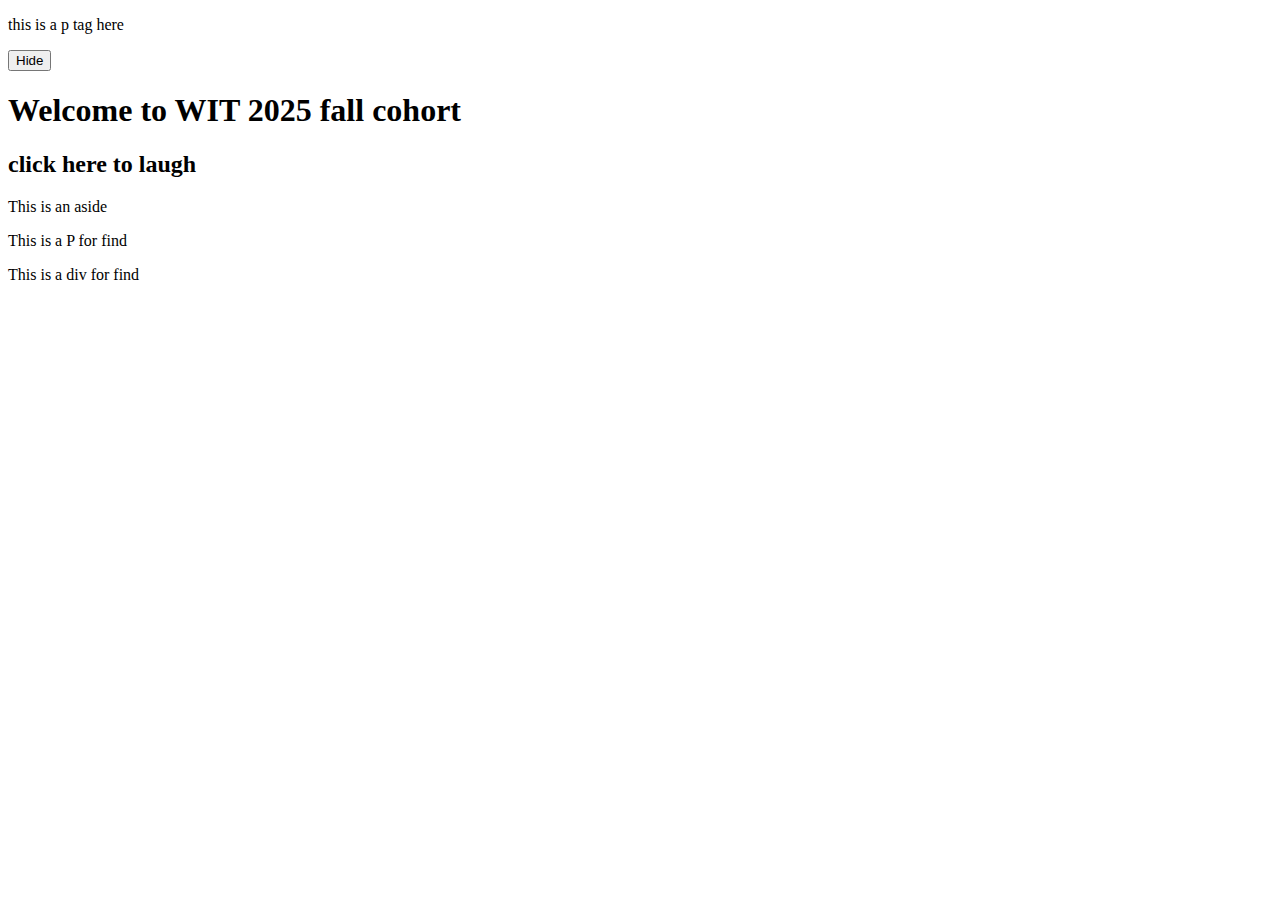
<file: jQuery/index.html>
<!DOCTYPE html>
<html lang="en">
    <head>
        <meta charset="UTF-8">
        <meta name="viewport" content="width=device-width, initial-scale=1.0">
        <title>jQuery</title>
        <style>
            .hidden{
                display: none;
            }

            .asidesection {
                border: 1px solid green;
                color: red;
                padding: 20px;
                font-weight: bold;
            }

        </style>
    </head>

    <body>
        <p id="firstarticle">this is a p tag here</p>
        <button id="btn">Hide</button>
       
        <h1 class="header">Welcome to WIT 2025 fall cohort</h1>
        <h2 id="haughing">click here to laugh</h2>
        <h3 class="haha hidden">hahahahhahaha</h3>

        <section class="parentSection">
            <aside id="aside">This is an aside</aside>
            <p class="details">This is a P for find</p>
            <div class="details">This is a div for find</div>
    
        </section>

        <script src="https://code.jquery.com/jquery-3.7.1.min.js" integrity="sha256-/JqT3SQfawRcv/BIHPThkBvs0OEvtFFmqPF/lYI/Cxo=" crossorigin="anonymous"></script>
        <script src="./script.js"></script>
    </body>
</file>
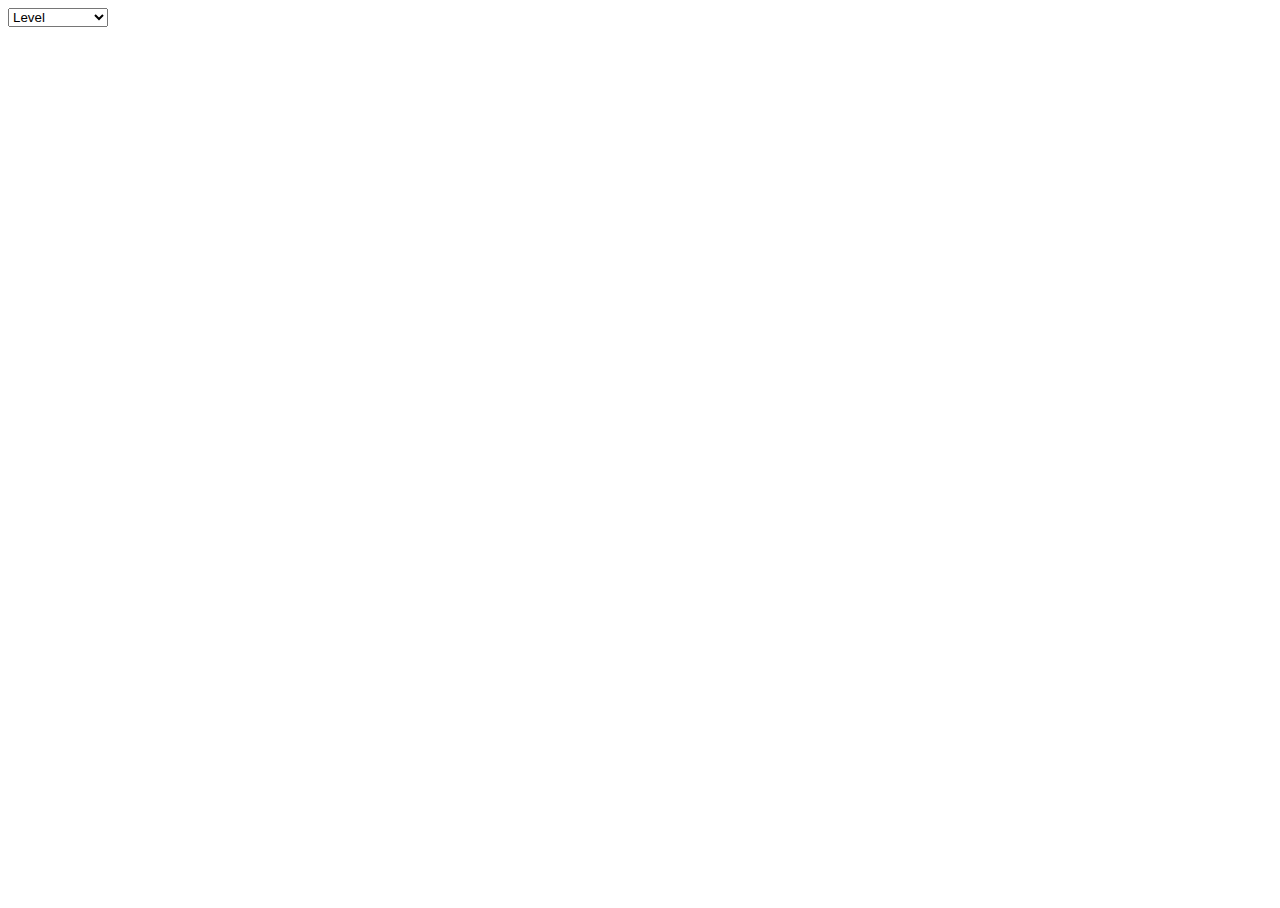
<file: jQuery/card2.5/index.html>
<!DOCTYPE html>
<html lang="en">
<head>
    <meta charset="UTF-8">
    <meta name="viewport" content="width=device-width, initial-scale=1.0">
    <title>Class task</title>
     <link
      rel="stylesheet"
      href="https://cdnjs.cloudflare.com/ajax/libs/font-awesome/4.7.0/css/font-awesome.min.css"
    />
    <link href="style.css" rel="stylesheet">
</head>
<body>
    <select id="sortBy">
        <option disabled>Select to sort</option>
        <option value="level">Level</option>
        <option value="name">Name</option>
        <option value="point">Points</option>
    </select>
    <!-- container for all cards -->
    <section class="container" id="card-container">


    </section>
    <script src="https://code.jquery.com/jquery-3.7.1.min.js" integrity="sha256-/JqT3SQfawRcv/BIHPThkBvs0OEvtFFmqPF/lYI/Cxo=" crossorigin="anonymous"></script>
    <script src="./script.js"></script>
</body>
</html>
</file>
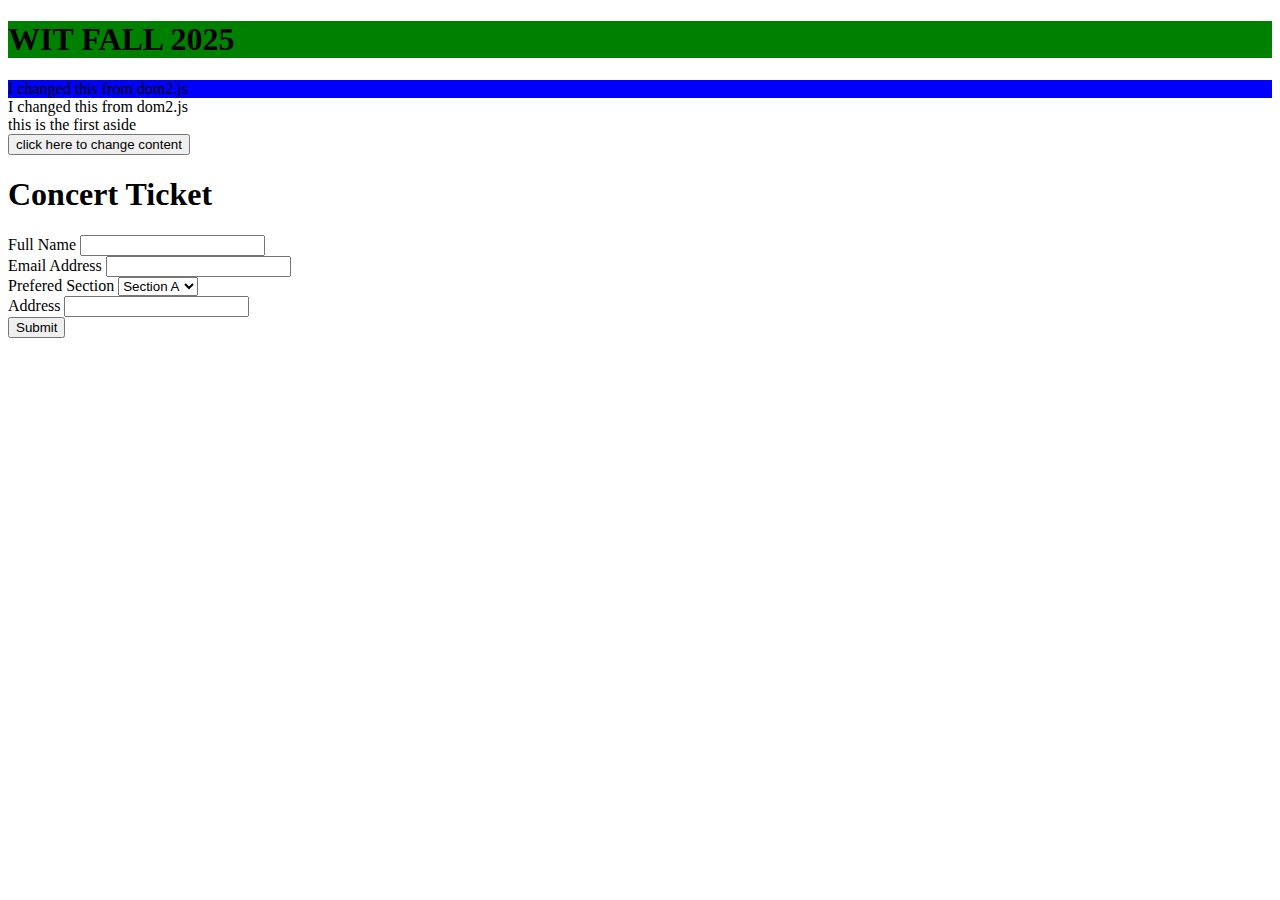
<file: dom/dom.html>
<!DOCTYPE html>
<html lang="en">
    <head>
        <meta charset="UTF-8">
        <meta name="viewport" content="width=device-width, initial-scale=1.0">
        <title>Document</title>
    </head>
    <body>
        <section>
            <h1 class="witdetails">
                WIT FALL 2025
            </h1>
             <article class="witdetails" id="articleone">this is the desc for wit fall 2025</article>
        </section>
           
            <article>this is the desc2  for wit fall 2025</article>
        <div>
            <aside id="firstaside">this is the first aside</aside>
            <button id="firstbtn">click here to change content</button>
        </div>
        
        <h1>Concert Ticket</h1>

        <form>

            <div>
                <label for="fullname">Full Name</label>
                <input type="text" id="fullname" >
            </div>

            <div>
                <label for="email">Email Address</label>
                <input type="email" id="email" >
            </div>

            <div>
                <label for="preferedsection">Prefered Section</label>
                <select id="preferedsection">
                    <option value="sectiona">Section A</option>
                    <option value="sectionb">Section B</option>
                    <option value="sectionc">Section C</option>
                </select>
            </div>

              <div>
                <label for="address">Address</label>
                <input type="text" id="address">
            </div>
            <input type="submit" id="submitbtn" value="Submit">

        </form>

        <div id="inputv">
            
        </div>

        <script src="./dom.js"></script>
    </body>
</html>
</file>
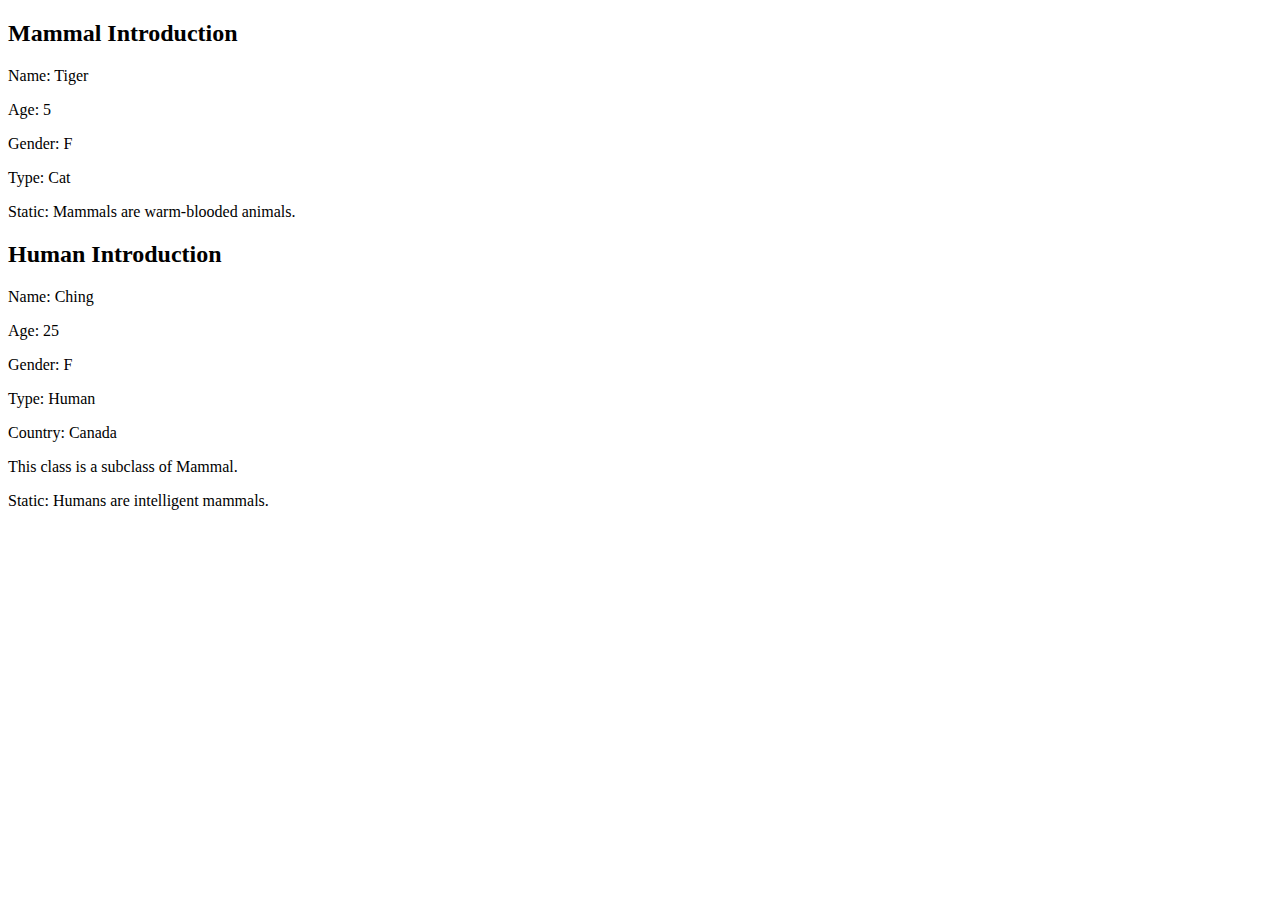
<file: Learn Intermediate JS/class.html>
<!DOCTYPE html>
<html lang="en">

<head>
    <meta charset="UTF-8">
    <meta name="viewport" content="width=device-width, initial-scale=1.0">
    <title>Mammal and Human</title>
    <script src="class.js" defer></script>
</head>

<body>

</body>
</file>
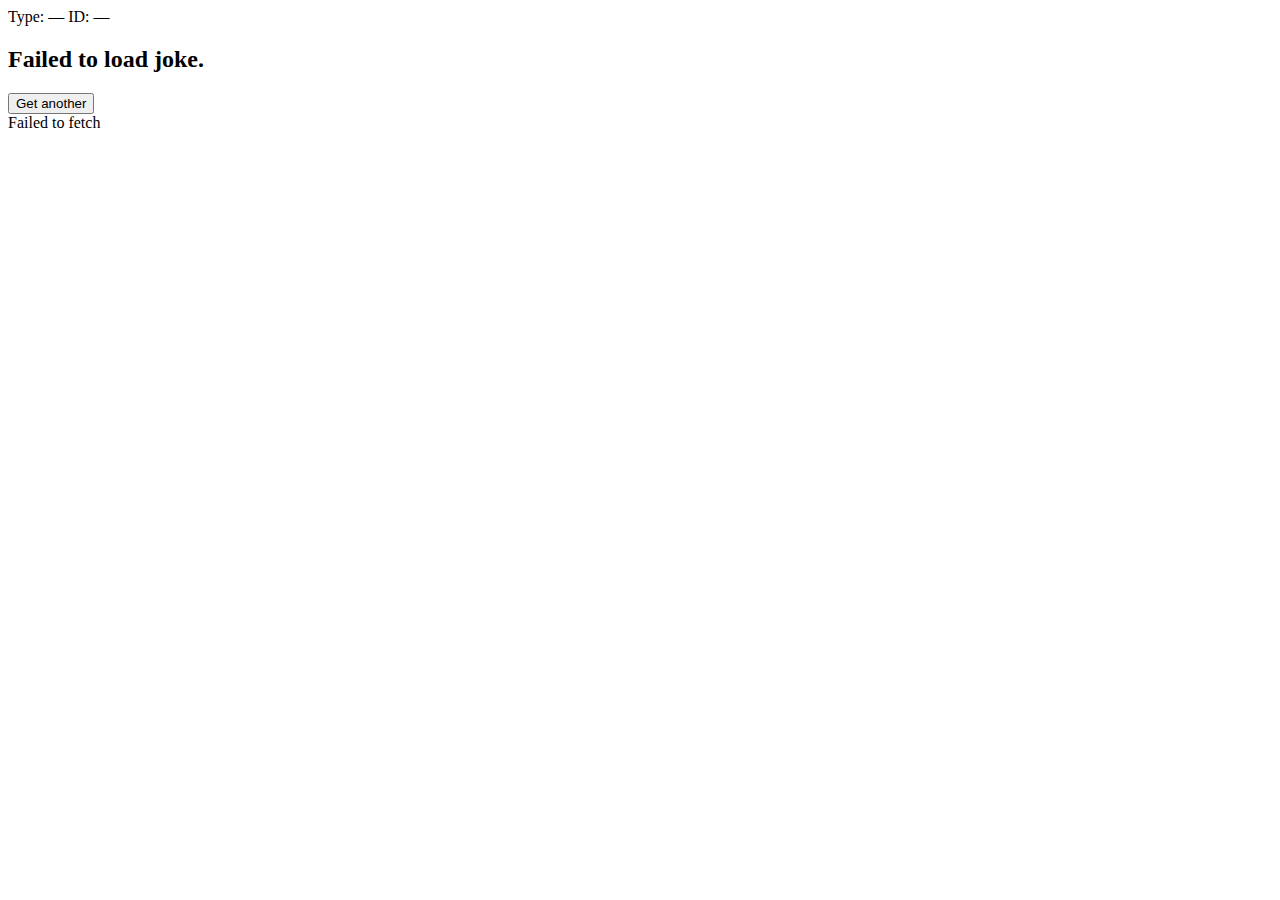
<file: Learn Intermediate JS/joketest.html>
<!doctype html>
<html lang="en">
<head>
  <meta charset="utf-8" />
  <meta name="viewport" content="width=device-width, initial-scale=1" />
  <title>Random Joke Card</title>
  <!-- <style>
    body{
      font-family: system-ui, -apple-system, Segoe UI, Roboto, Arial, sans-serif;
      margin: 0;
      padding: 24px;
      background: #f6f7fb;
    }
    .card{
      max-width: 640px;
      margin: 0 auto;
      background: #fff;
      border: 1px solid #e6e6ef;
      border-radius: 14px;
      padding: 18px 18px 14px;
      box-shadow: 0 8px 24px rgba(0,0,0,.06);
    }
    .meta{
      display: flex;
      gap: 10px;
      flex-wrap: wrap;
      margin-bottom: 10px;
      font-size: 14px;
      color: #555;
    }
    .pill{
      padding: 4px 10px;
      border: 1px solid #e6e6ef;
      border-radius: 999px;
      background: #fafafe;
    }
    h2{
      margin: 10px 0 6px;
      font-size: 20px;
    }
    p{
      margin: 0 0 12px;
      line-height: 1.5;
    }
    .punchline{
      font-weight: 700;
    }
    .actions{
      margin-top: 10px;
      display: flex;
      gap: 10px;
    }
    button{
      cursor: pointer;
      border: 1px solid #ddd;
      background: #fff;
      padding: 10px 12px;
      border-radius: 10px;
      font-size: 14px;
    }
    button:hover{
      background: #f3f4f7;
    }
    .status{
      margin-top: 10px;
      font-size: 14px;
      color: #666;
      min-height: 1.2em;
    }
  </style> -->
</head>
<body>
  <div class="card" id="jokeCard" aria-live="polite">
    <div class="meta">
      <span class="pill">Type: <span id="jokeType">—</span></span>
      <span class="pill">ID: <span id="jokeId">—</span></span>
    </div>

    <h2 id="jokeSetup">Loading…</h2>
    <p class="punchline" id="jokePunchline"></p>

    <div class="actions">
      <button id="btnRefresh" type="button">Get another</button>
    </div>
    <div class="status" id="status"></div>
  </div>

  <script>
    const URL = "https://official-joke-api.appspot.com/random_joke";

    const jokeType = document.getElementById("jokeType");
    const jokeId = document.getElementById("jokeId");
    const jokeSetup = document.getElementById("jokeSetup");
    const jokePunchline = document.getElementById("jokePunchline");
    const statusEl = document.getElementById("status");
    const btnRefresh = document.getElementById("btnRefresh");

    function setStatus(msg) {
      statusEl.textContent = msg || "";
    }

    function renderJoke(joke) {
      // joke = { id, type, setup, punchline }
      jokeType.textContent = joke.type ?? "—";
      jokeId.textContent = joke.id ?? "—";
      jokeSetup.textContent = joke.setup ?? "";
      jokePunchline.textContent = joke.punchline ?? "";
    }

    async function loadJoke() {
      setStatus("Fetching a random joke…");
      btnRefresh.disabled = true;

      try {
        const res = await fetch(URL);

        // 必要修正：要檢查 HTTP 狀態，避免 404/500 還硬 parse json
        if (!res.ok) {
          throw new Error(`Request failed: ${res.status} ${res.statusText}`);
        }

        const data = await res.json();
        renderJoke(data);
        setStatus("");
      } catch (err) {
        renderJoke({ type: "—", id: "—", setup: "Failed to load joke.", punchline: "" });
        setStatus(err instanceof Error ? err.message : String(err));
      } finally {
        btnRefresh.disabled = false;
      }
    }

    btnRefresh.addEventListener("click", loadJoke);

    // page load
    loadJoke();
  </script>
</body>
</html>
</file>
<file: jQuery/card2.5/style.css>
:root{
    --background-color: yellow;
}

html,body{
    height: 100%;
    width: 100%;
}
.container{
    width: 80%;
    margin: auto;
    display: flex;
    flex-wrap: wrap;
    justify-content: center;
}

.card{
    width: 450px;
    height: 250px;
    background: linear-gradient(#f8f8f8, #fff);
    box-shadow: 0 8px 16px -8px rgba(0,0,0,0.4);
    border-radius: 8px;
    position: relative;
    overflow: hidden;
    margin: 10px;
}


.card .left-info{
    width: 150px;
    height: 100%;
    float: left;
    background-color: var(--background-color);
    position: relative;
    display: flex;
    flex-wrap: wrap;
    align-items: center;
    justify-content: center;
}

.card .left-info img{
    height: 100px;
    width: auto;
}

.card .left-info #user-level, .card .left-info #user-points{
    color: #fff;
    background: rgba(0,0,0,0.25);
    padding: 5px 15px;
    border-radius: 100px;
    font-size: 11px;
}

.card .right-info header h1{
    text-align: center;
}


.plus-minus-button{
    padding: 5px 30px;
    border-radius: 15px;
    border: none;
    color: white;
    background: linear-gradient(135deg, #7d90fd, #baddfe);
    box-shadow: 0 4px 10px rgba(155, 125, 253, 0.35);
}

.flex-wrap{
    display: flex;
    flex-wrap: wrap;
    justify-content: space-evenly;
    margin-bottom: 20px;
}
</file>
